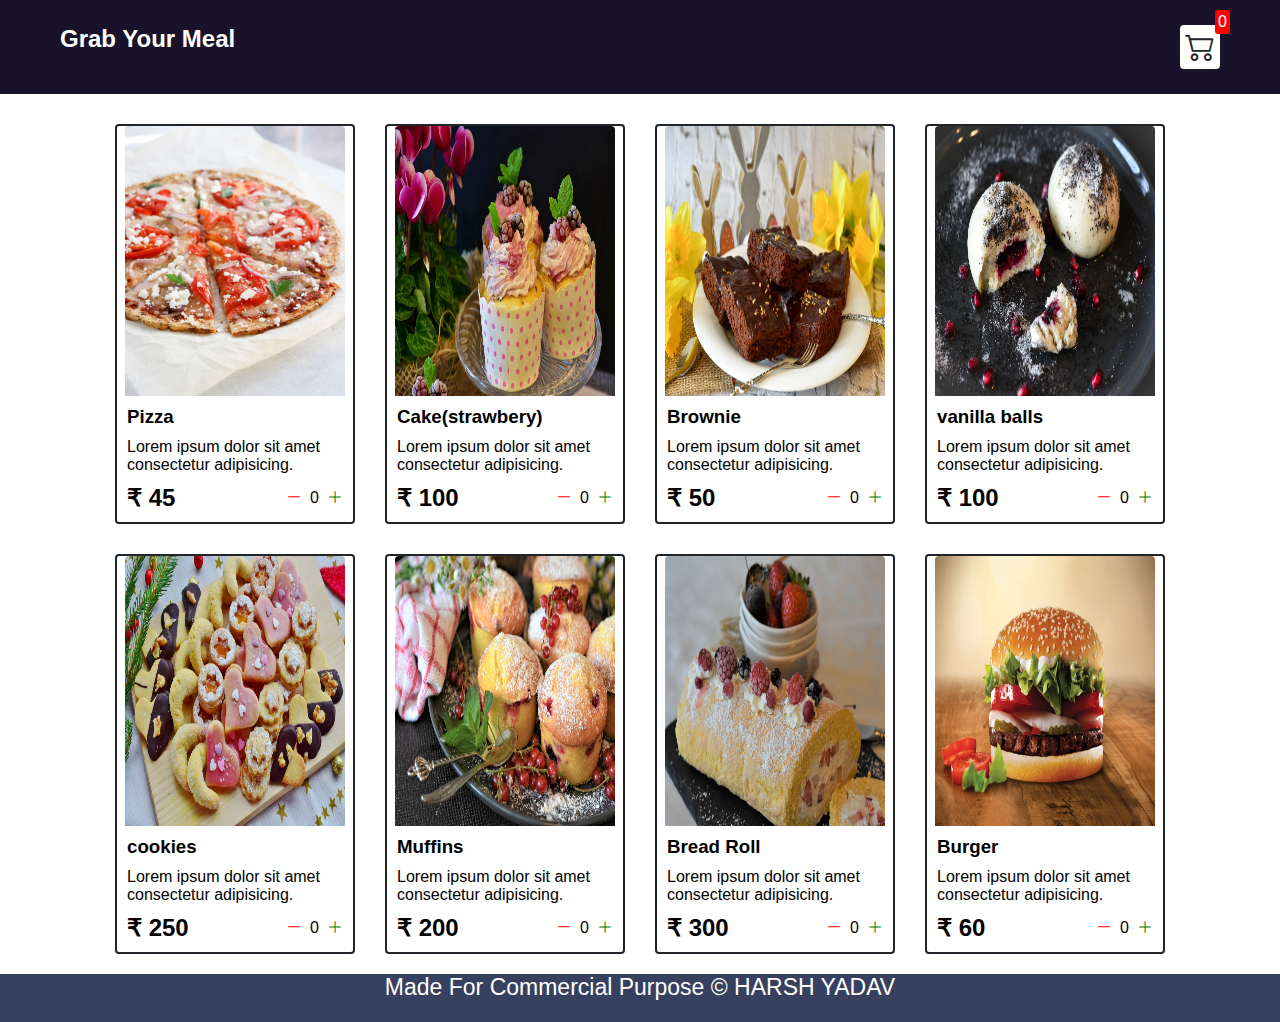
<file: index.html>
<!DOCTYPE html>
<html lang="en">
<head>
  <meta charset="UTF-8">
  <meta http-equiv="X-UA-Compatible" content="IE=edge">
  <meta name="viewport" content="width=device-width, initial-scale=1.0">
  <title>Grab Your Meal</title>
  <link rel="stylesheet" href="src/style.css">
  <link rel="stylesheet" href="https://cdn.jsdelivr.net/npm/bootstrap-icons@1.8.1/font/bootstrap-icons.css">
</head>
<body>
  <div class="navbar">
    <a href="index.html">
      <h2>Grab Your Meal</h2>
    </a>
    <a href="cart.html">
      <div class="cart">
        <i class="bi bi-cart2"></i>
        <div id="cartAmount" class="cartAmount">0</div>
      </div>
    </a>
  </div>
  <div class="shop" id="shop">
  </div>
  <footer>
    <div class="foot">Made For Commercial Purpose © HARSH YADAV</div>
  </footer>
</body>
<script src="src/Data.js"></script>
<script src="src/main.js"></script>
</html>
</file>
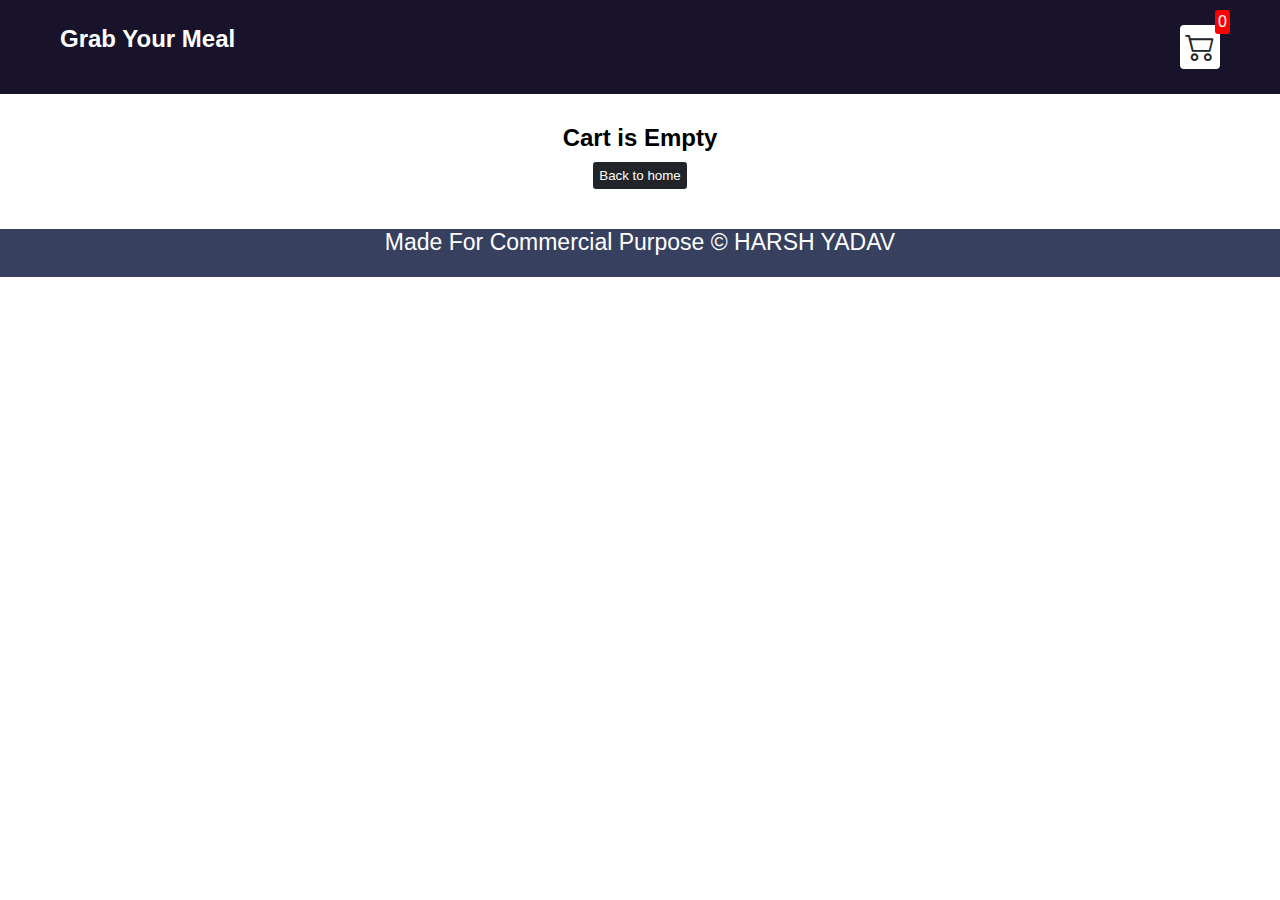
<file: cart.html>
<!DOCTYPE html>
<html lang="en">

<head>
  <meta charset="UTF-8">
  <meta http-equiv="X-UA-Compatible" content="IE=edge">
  <meta name="viewport" content="width=device-width, initial-scale=1.0">
  <title>Grab Your Meal</title>
  <link rel="stylesheet" href="src/style.css">
  <link rel="stylesheet" href="https://cdn.jsdelivr.net/npm/bootstrap-icons@1.8.1/font/bootstrap-icons.css">
</head>

<body>
  <div class="navbar">
    <a href="index.html">
      <h2>Grab Your Meal</h2>
    </a>
    <a href="cart.html">
      <div class="cart">
        <i class="bi bi-cart2"></i>
        <div id="cartAmount" class="cartAmount">0</div>
      </div>
    </a>
  </div>
  <div id="label" class="text-center"></div>
  <div class="shopping-cart" id="shopping-cart"></div>
  <footer>
    <div class="foot">Made For Commercial  Purpose © HARSH YADAV</div>
  </footer>
</body>
<script src="src/Data.js"></script>
<script src="src/cart.js"></script>

</html>
</file>
<file: src/style.css>
* {
  margin: 0;
  padding: 0;
  box-sizing: border-box;
}

body {
  font-family: sans-serif;
  /* color: white; */
  /* background-color: #539165; */
}

i {
  cursor: pointer;
}

a {
  text-decoration: none;
  color: white;
}

.navbar {
  display: flex;
  flex-direction: row;
  justify-content: space-between;
  background-color:#18122B;
  /* background-color: rgb(56, 64, 95); */
  /* background-color: #212529; */
  color: white;
  padding: 25px 60px;
  margin-bottom: 30px;
}

.cart {
  position: relative;
  background-color: #fff;
  color: #212529;
  font-size: 30px;
  padding: 5px;
  border-radius: 4px;
}

.cartAmount {
  position: absolute;
  top: -15px;
  right: -10px;
  font-size: 16px;
  background-color: red;
  color: white;
  padding: 3px;
  border-radius: 3px;
}


.shop {
  display: grid;
  grid-template-columns: repeat(4, 240px);
  gap: 30px;
  justify-content: center;
}

@media (max-width: 1000px) {
  .shop {
    grid-template-columns: repeat(2, 240px);
  }
}

@media (max-width: 500px) {
  .shop {
    grid-template-columns: repeat(1, 240px);
  }
}

.item {
  border: 2px solid #212529;
  border-radius: 4px;
  display: flex;
  flex-direction: column;
  justify-content: center;
}

.details {
  display: flex;
  flex-direction: column;
  padding: 10px;
  gap: 10px;
}

.price-quantity {
  display: flex;
  flex-direction: row;
  justify-content: space-between;
  align-items: center;
}

.buttons {
  display: flex;
  flex-direction: row;
  gap: 8px;
  font-size: 16px;
}

.bi-dash-lg {
  color: red;
}

.bi-plus-lg {
  color: green;
}


.text-center {
  text-align: center;
  margin-bottom: 20px;
}

.HomeBtn,
.checkout,
.removeAll {
  background-color: #212529;
  color: white;
  border: none;
  padding: 6px;
  border-radius: 3px;
  cursor: pointer;
  margin-top: 10px;
}

.checkout {
  background-color: green;
}
.removeAll {
  background-color: red;
}
.bi-x-lg {
  color: red;
  font-weight: bold;
}
.shopping-cart {
  display: grid;
  grid-template-columns: repeat(1, 420px);
  justify-content: center;
  gap: 15px;
}
.cart-item {
  border: 2px solid #212529;
  border-radius: 5px;
  display: flex;
}

.title-price-x {
  width: 290px;
  display: flex;
  align-items: center;
  justify-content: space-between;
  /* border: 2px solid red; */
}

.title-price {
  display: flex;
  align-items: center;
  gap: 10px;
}

.cart-item-price {
  background-color: #212529;
  color: white;
  border-radius: 4px;
  padding: 3px 6px;
  width: 60px;
}
.imagesUpper{
  display: flex;
  justify-content: center;
}
.images{
  width: 220px;
  height: 270px;
  border-radius: 4px 4px 0 0;
  transition-property: width,height;
  transition-duration: 1s;
  
  /* background-size: cover; */
}
.images:hover{
  width: 236px;
  height: 300px;
}

.foot{
  background-color: rgb(56, 64, 95);
  color:  white;
  display: flex;
  justify-content: center;
  text-align: center;
  margin-top: 20px;
  height: 3rem;
  font-size: 23px;
}
</file>
